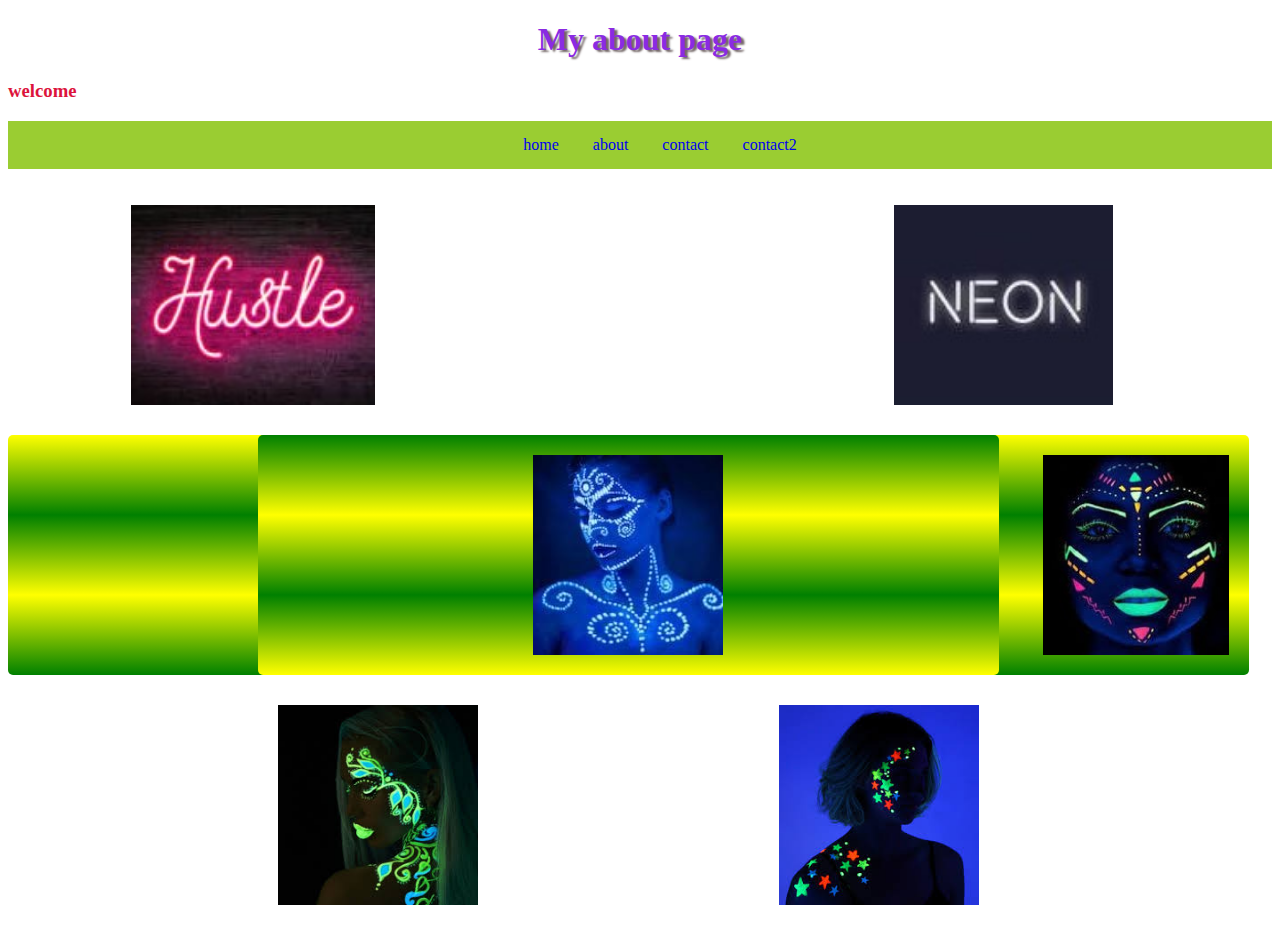
<file: about.html>
<!DOCTYPE html>
<html lang="en">
<head>
    <meta charset="UTF-8">
    <meta name="viewport" content="width=device-width, initial-scale=1.0">
    <title>About</title>
    <link rel="stylesheet" href="style.css">
</head>
<body>
    <h1>My about page</h1>
    <p><h3>welcome</h3></p>
    <header>
        <nav>
            <ul>
                <a href="index.html"><li>home</li></a>
                <a href="about.html"><li>about</li></a>
                <a href="contact.html"><li>contact</li></a>
                <a href="contact2.html"><li>contact2</li></a>
            </ul>
        </nav>
    </header>
    
    <div class="wrapper">
        <div class="box a"><img src="n1.jpg" alt="n1" height="200px"> </div>
        <div class="box b"><img src="n22.jpg" alt="n22" height="200px"> </div>
        <div class="box c"><img src="n33.jpg" alt="n33" height="200px"> </div>
        <div class="box d"><img src="n4.jpg" alt="n4" height="200px"> </div>
        <div class="box e"><img src="n5.jpg" alt="n5" height="200px"> </div>
        <div class="box f"><img src="n66.jpg" alt="n66" height="200px"> </div>
      </div>

</body>
</html>
</file>
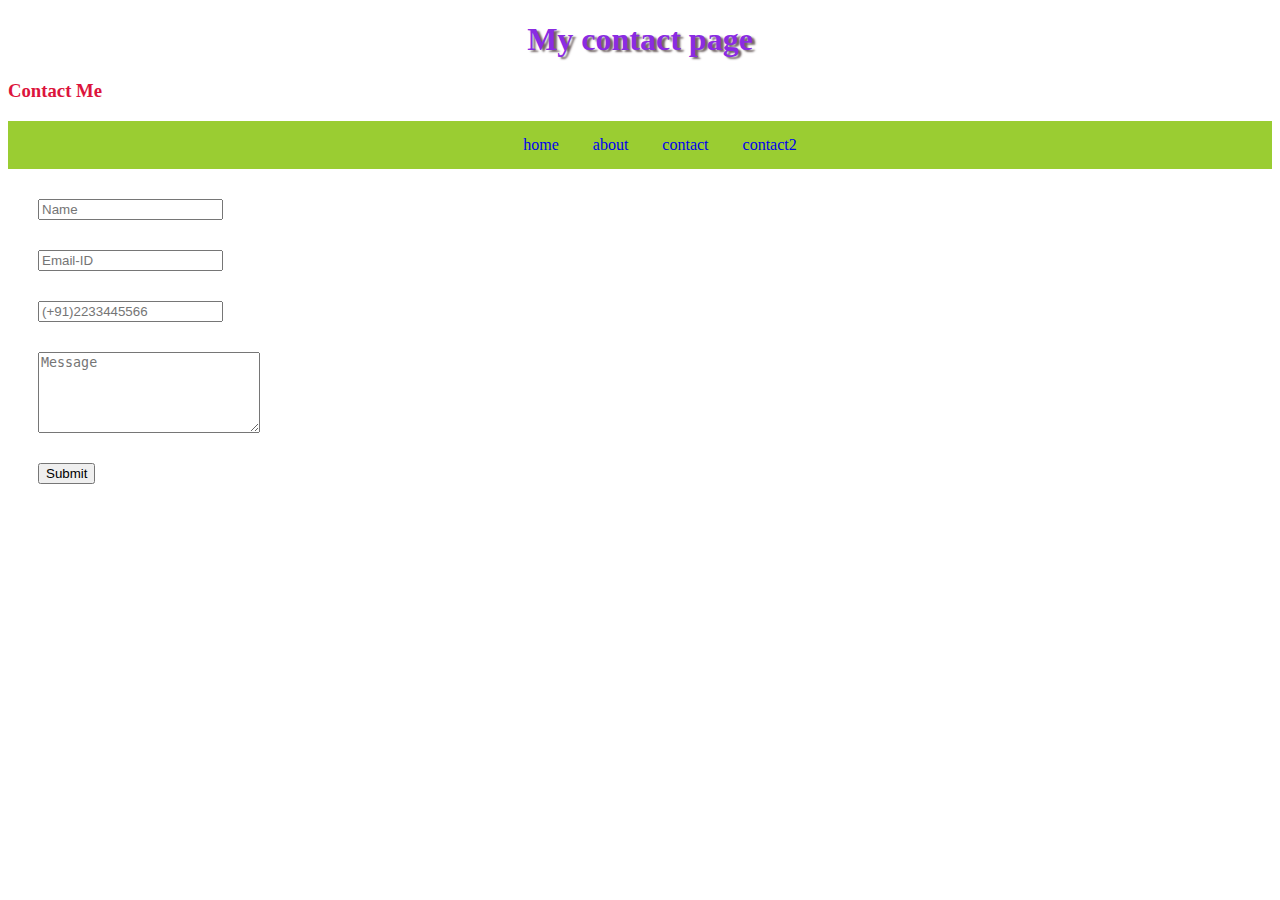
<file: contact.html>
<!DOCTYPE html>
<html lang="en">
<head>
    <meta charset="UTF-8">
    <meta name="viewport" content="width=device-width, initial-scale=1.0">
    <title>contact page</title>
    <link rel="stylesheet" href="style.css">
</head>
<body>
    <h1>My contact page</h1>
    <p><h3>Contact Me</h3></p>
    <header>
        <nav>
            <ul>
                <a href="index.html"><li>home</li></a>
                <a href="about.html"><li>about</li></a>
                <a href="contact.html"><li>contact</li></a>
                <a href="contact2.html"><li>contact2</li></a>
            </ul>
        </nav>
    </header> 
    <form name="contact2" method="POST" data-netlify="true">
        <input type="text" name="name" placeholder="Name" required>
        <input type="email" name="email" placeholder="Email-ID" required>
        <input type="tel" name="phone_no." placeholder="(+91)2233445566" pattern="[\(]\d{2}[\)]\d{10}" required>
        <textarea name="text" placeholder="Message" id="" cols="25" rows="5"></textarea>
        <button type="submit">Submit</button>
    </form>  
</body>
</html>
</file>
<file: style.css>
h1{
    color: blueviolet;
    text-align: center;
    text-shadow: 3px 2px 2px rgb(114, 102, 102);
}
h3{
    color: crimson;
}
.content{
    color: rgb(230, 26, 213);
}
#image {
    color: firebrick;
}
.content{
    border: 5px solid tomato;
    margin-left: 25px;
    padding-top: 35px;
}
#image{
    border: 3px dotted indigo;
    margin: 50px 25px;
    padding: 20px 15px;
}
h5{
    border: 10px dashed orangered;
    margin: 10px 20px 30px 40px;
    padding:10px 20px 30px 40px;
}
.Box {
    background: plum;
    height: 100px;
    width: 200px;
    margin: 20px 20px;
    display: inline-block;
}
nav{
    text-align: center;
    background-color: yellowgreen;
}
a {
    text-decoration-line: none;
}
nav ul{
    list-style: none;
}
nav li{
    display: inline-block; 
    padding: 15px;
}
.circle-img {
    border-radius: 30%;
    box-shadow: 10px 10px 5px 10px forestgreen;
}
.circle {
    border-radius: 50%;
    box-shadow: 10px 10px 5px darkorange;
    
}
.flex {
    display: flex;
    flex-wrap: wrap;
    border: 3px solid black;
    margin: 15px;
    justify-content: space-evenly;
    flex-direction: row-reverse;
    padding-bottom: 3cm;
}
@keyframes fade
{
    0%{
        opacity: 1;
    }
    100%{
        opacity: 0;
    }
}
#Box1 {
    animation-name: fade;
    animation-timing-function: linear;
    animation-duration: 2s;
    animation-iteration-count: infinite;
}
@keyframes rotate
{
    0%{transform: rotate(90deg);}
    25%{transform: rotate(180deg);}
    50%{transform: rotate(270deg);}
    100%{transform: rotate(360deg);}
}
#Box2 {
    animation-name: rotate;
    animation-timing-function: ease-in-out;
    animation-duration: 3s;
    animation-iteration-count: infinite;
    animation-direction: alternate-reverse;
    background-image: radial-gradient(circle, green, rgb(28, 230, 28), rgb(13, 240, 13));
}
@keyframes bigger
{
    0%{transform: scale(1);}
    50%{transform: scale(0.5);}
    100%{transform: scale(2);}
}
#Box3{
    animation: bigger ease-in 3s infinite alternate-reverse;
    background-image: linear-gradient(yellow, red, rgb(199, 53, 53), orange);
}
@keyframes colour
{
    0%{background-color: blueviolet;}
    25%{background-color: chartreuse;}
    50%{background-color: crimson;}
    75%{background-color: chocolate;}
    100%{background-color: darkgoldenrod;}
}
#Box4{
    animation: colour 3s forwards linear;
}
@keyframes movebox
{
    0%{left: 0px; top: 0px;}
    25%{left: 100px; top: 0px;}
    50%{left: 100px; top: 100px;}
    75%{left: 0px; top: 100px;}
    100%{left: 0px; top: 0px;}
}
#Box5 {
    animation: movebox infinite 3s linear;
    background-color: darkorange;
    position: relative;
}
#Box6 {
    top: 50px;
    left: 50px;
    position: relative;
}
html {
    background-image: url(https://i.pinimg.com/originals/e2/71/fd/e271fda72f1e158b5f0569cc72d36d7f.jpg);
    background-repeat: no-repeat;
    background-size: cover; 
}
/*form input {
    display: block;
    margin: 30px;
}
form textarea {
    display: block;
    margin: 30px;
}
form button {
    display: block;
    margin: 30px;
}
*/
form input, textarea, button {
    display: block;
    margin: 30px;  
}

.contact_box {
    display: flex;
    justify-content: center;
}

.row {
    margin: 30px;
}

.input-field {
    margin: 20px;
}

.btn {
    background-color: crimson;
}

.wrapper {
    display: grid;
grid-gap: 10px;
    grid-template-columns: repeat(5, [col] 19% ) ;
    grid-template-rows: repeat(3, [row] auto  );
    background-color: #fff;
    color: #444;
}

.box {
    background-color:#fff ;
    color: #fff ;
    border-radius: 5px;
    padding: 20px;
    font-size: 150%;
    z-index:10;

}

.a {
    grid-column: col / span  2;
    grid-row: row ;
    display: flex;
    justify-content: center;
}
.b {
    grid-column: col 4 / span  2 ;
    grid-row: row ;
    display: flex;
    justify-content: center;
}
.c {
    grid-column: col / span 5;
    grid-row: row 2 ;
    display: flex;
    justify-content: right;
    background-image: linear-gradient(yellow,green,yellow,green);
}
.d {
    grid-column: col 2 / span 1 ;
    grid-row: row 3 ;
    display: flex;
    justify-content: center;
}

.e {
    grid-column: col 4/ span  1 ;
    grid-row: row 3;
    display: flex;
    justify-content: center;
}

.f {
    grid-column: col 2 / span 3;
    grid-row: row 2  ;
    background-color: rgba(49,121,207, 0.5);
    z-index: 20;
    display: flex;
    justify-content: center;
    background-image: linear-gradient(green,yellow,green,yellow);
}
</file>
